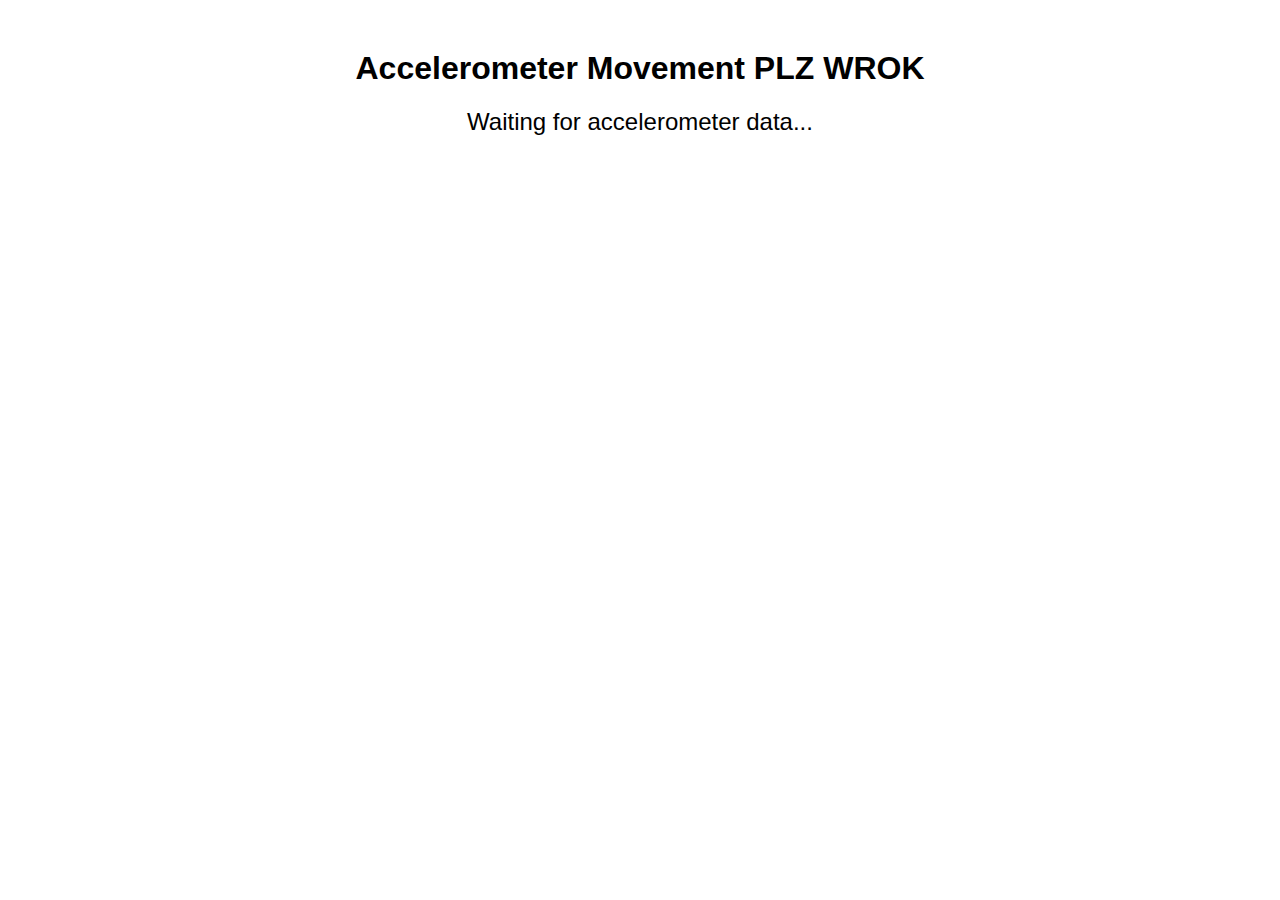
<file: Drafts/north.html>
<!DOCTYPE html>
<html lang="en">
<head>
    <meta charset="UTF-8">
    <meta name="viewport" content="width=device-width, initial-scale=1.0">
    <title>Accelerometer Movement</title>
    <style>
        body {
            font-family: Arial, sans-serif;
            text-align: center;
            margin-top: 50px;
        }
        #output {
            font-size: 24px;
            margin-top: 20px;
        }
    </style>
</head>
<body>
    <h1>Accelerometer Movement PLZ WROK</h1>
    <div id="output">Waiting for accelerometer data...</div>

    <script>
        // Initialize variables for tracking movement
        let lastTime = null;
        let velocity = { x: 0, y: 0, z: 0 };
        let position = { x: 0, y: 0, z: 0 };

        function handleMotion(event) {
            if (!lastTime) {
                lastTime = event.timeStamp;
                return;
            }

            const currentTime = event.timeStamp;
            const deltaTime = (currentTime - lastTime) / 1000; // Time difference in seconds
            lastTime = currentTime;

            const acceleration = event.accelerationIncludingGravity;
            const ax = acceleration.x || 0;
            const ay = acceleration.y || 0;
            const az = acceleration.z || 0;

            // Update velocity based on acceleration
            velocity.x += ax * deltaTime;
            velocity.y += ay * deltaTime;
            velocity.z += az * deltaTime;

            // Update position based on velocity
            position.x += velocity.x * deltaTime;
            position.y += velocity.y * deltaTime;
            position.z += velocity.z * deltaTime;

            // Update the HTML with the position data
            document.getElementById('output').innerText = 
                `Position X: ${position.x.toFixed(2)} m, Y: ${position.y.toFixed(2)} m, Z: ${position.z.toFixed(2)} m`;
        }

        if (window.DeviceMotionEvent) {
            window.addEventListener('devicemotion', handleMotion);
        } else {
            document.getElementById('output').innerText = 'DeviceMotionEvent is not supported on this device.';
        }
    </script>
</body>
</html>
</file>
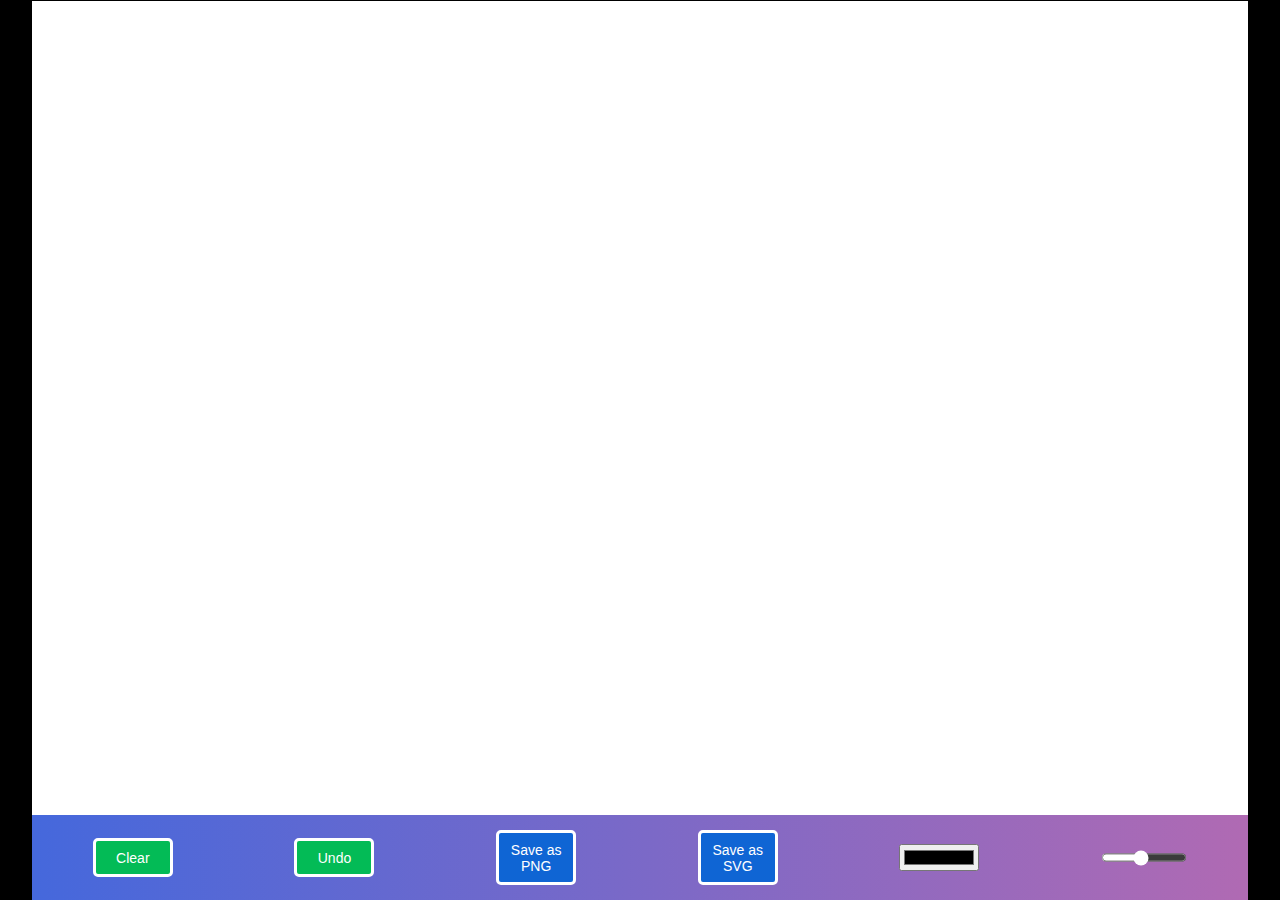
<file: Drafts/newestcanvas/canvas.html>
<!DOCTYPE html>
<html lang="en">
<head>
    <meta charset="UTF-8">
    <meta http-equiv="X-UA-Compatible" content="IE=edge">
    <meta name="viewport" content="width=device-width, initial-scale=1.0">
    <title>AR Drawing</title>
    <link rel="stylesheet" href="test.css">
    <script src="test.js" defer></script>
</head>
<body>
    <canvas id="canvas"></canvas>
    <div class="nav">
        <button class="clear">Clear</button>
        <button class="undo">Undo</button>
        <button class="save">Save as PNG</button>
        <button class="save-svg">Save as SVG</button>
        <input type="color" value="black" id="favcolor">
        <input type="range" id="ageInputId" value="5" min="1" max="10">
        <!-- <output id="ageOutputId">5</output> -->
</body>
</html>
</file>
<file: Drafts/newestcanvas/test.css>
body {
    margin: 0;
    padding: 0;
    overflow: hidden;
    font-family: Arial, Helvetica, sans-serif;
    display: flex;
    flex-direction: column;
    align-items: center;
    height: 100vh; /* Full height of viewport */
    background-color: black;
}

canvas {
    border: 1px solid #000; 
    background-color: #ffffff;
    width: 95%; /* Use 100% width */
    height: calc(100vh - 60px - env(safe-area-inset-bottom));
    flex: 1;
    margin-bottom: 60px;
}

.nav {
    width: 95%; /* Make the navigation full width */
    /* height: 60px;  */
    position: fixed;
    bottom: 0;
    display: flex;
    align-items: center;
    justify-content: space-around;
    background: linear-gradient(to right, #4568DC, #B06AB3);
    z-index: 100; /* Ensure nav is above other elements */
    padding-top: 10px;
    padding-bottom: 10px;
    /* padding-bottom: env(safe-area-inset-bottom); */
}

.nav div, button, input {
    margin: 5px;
    flex: 1; /* Allow buttons to grow */
    max-width: 80px; /* Limit max width for buttons */
}

button {
    width: 100%; /* Make buttons take full width of the flex item */
    padding: .6em; /* Adjust padding for better appearance */
    border-radius: 5px;
    background-color: #03bb56;
    color: #fff;
    border: 3px solid white;
    font-size: 14px; /* Smaller font size for better fit on mobile */
}

.save, .save-svg {
    background-color: #0f65d4;
}

input[type="color"], input[type="range"] {
    width: 100%; /* Make color input take full width */
    max-width: 80px; /* Limit max width for color input */
}

#ageOutputId {
    color: white;
    font-weight: bold;
    font-size: 15pt;
}

#ageInputId {
    height: 7px;
    outline: none;
    border-radius: 5px;
    border: 3px solid white;
    accent-color: white;
}
</file>
